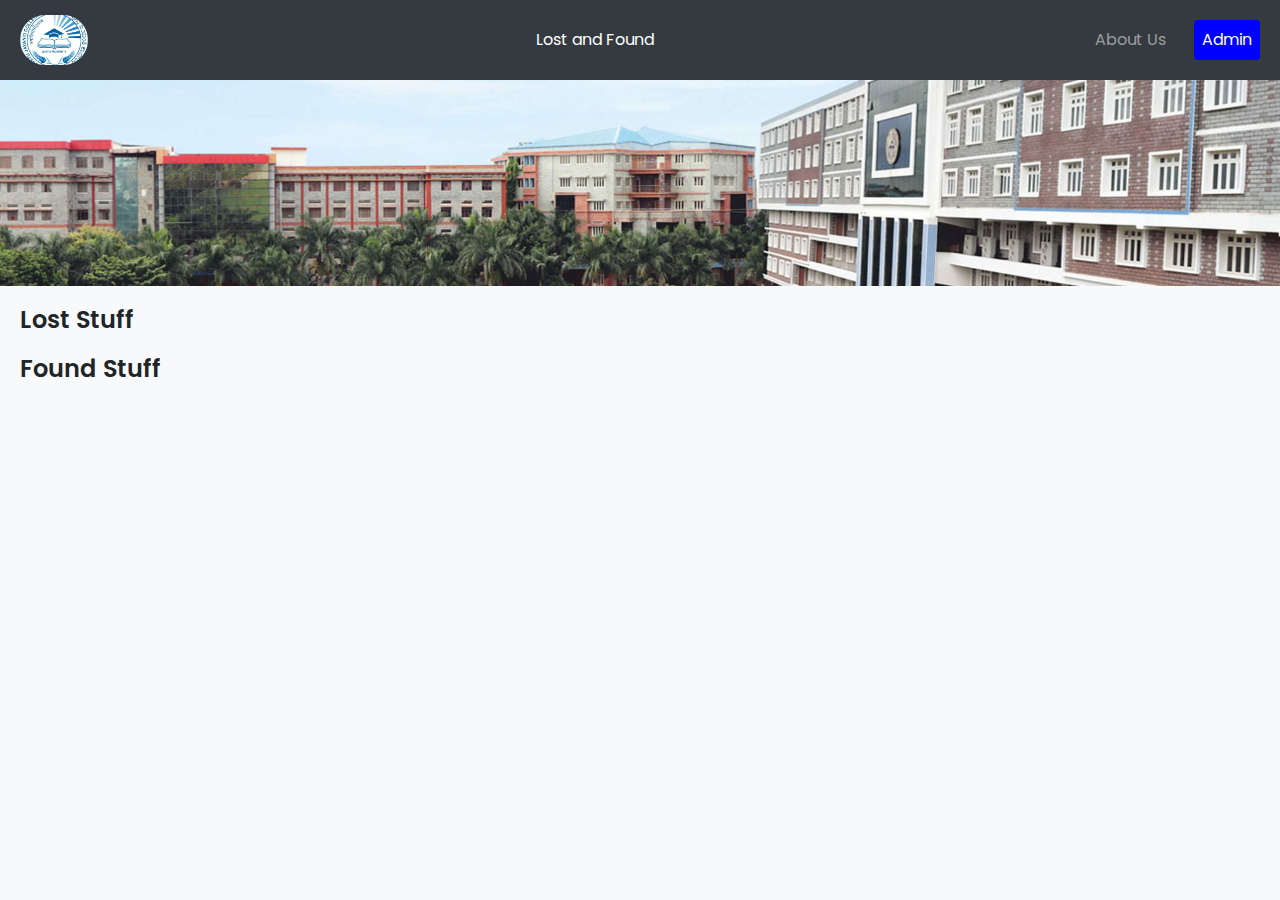
<file: index.html>
<!DOCTYPE html>
<html lang="en">
<head>
    <meta charset="UTF-8">
    <meta name="viewport" content="width=device-width, initial-scale=1.0">
    <title>Lost and Found</title>
    <!-- Bootstrap CSS -->
    <link href="https://stackpath.bootstrapcdn.com/bootstrap/4.5.2/css/bootstrap.min.css" rel="stylesheet">
    <!-- Google Fonts -->
    <link href="https://fonts.googleapis.com/css2?family=Poppins:wght@400;600&display=swap" rel="stylesheet">
    <style>
        body {
            font-family: 'Poppins', sans-serif;
            background-color: #f8f9fa;
        }
        .navbar {
            padding: 10px 20px;
        }
        .navbar-brand img {
            height: 50px;
            width: auto;
        }
        .navbar-nav {
            flex: 1;
            justify-content: center;
        }
        .navbar-collapse {
            display: flex;
            justify-content: space-between;
        }
        .nav-link.login-btn {
            color: white !important;
            background-color: blue;
            border-radius: 4px;
            padding: 8px 16px;
            transition: background-color 0.3s;
        }
        .nav-link.login-btn:hover {
            background-color: darkblue;
            color: white !important;
        }
        .navbar-nav.right {
            flex: none;
            display: flex;
        }
        .nav-item + .nav-item {
            margin-left: 20px;
        }
        .header-image {
            width: 100%;
            height: auto;
        }
        .content {
            margin: 20px;
        }
        .card {
            margin-bottom: 20px;
            border: 1px solid #ddd;
            border-radius: 8px;
            background-color: #fff;
        }
        .card-body {
            padding: 15px;
        }
        .card-title {
            font-weight: 600;
        }
        .card-text {
            margin-bottom: 10px;
        }
        h2 {
            font-size: 24px;
            margin-bottom: 20px;
            font-weight: 600;
        }
    </style>
</head>
<body>

<nav class="navbar navbar-expand-lg navbar-dark bg-dark">
    <a class="navbar-brand" href="#">
        <img src="kjc logo 1.png" alt="Logo">
    </a>
    <button class="navbar-toggler" type="button" data-toggle="collapse" data-target="#navbarNav" aria-controls="navbarNav" aria-expanded="false" aria-label="Toggle navigation">
        <span class="navbar-toggler-icon"></span>
    </button>
    <div class="collapse navbar-collapse" id="navbarNav">
        <ul class="navbar-nav mx-auto">
            <li class="nav-item active">
                <a class="nav-link" href="#">Lost and Found <span class="sr-only">(current)</span></a>
            </li>
        </ul>
        <ul class="navbar-nav right">
            <li class="nav-item">
                <a class="nav-link" href="about-us.html">About Us</a>
            </li>
            <li class="nav-item">
                <a class="nav-link login-btn" href="login.html">Admin</a>
            </li>
        </ul>
    </div>
</nav>

<img src="Rectangle 10.png" class="header-image" alt="Header Image">

<div class="content">
    <h2>Lost Stuff</h2>
    <div class="row" id="lost-items">
        <!-- Lost items will be added here -->
    </div>
    <h2>Found Stuff</h2>
    <div class="row" id="found-items">
        <!-- Found items will be added here -->
    </div>
</div>

<!-- Bootstrap JS, Popper.js, and jQuery -->
<script src="https://code.jquery.com/jquery-3.5.1.min.js"></script>
<script src="https://cdn.jsdelivr.net/npm/@popperjs/core@2.9.2/dist/umd/popper.min.js"></script>
<script src="https://stackpath.bootstrapcdn.com/bootstrap/4.5.2/js/bootstrap.min.js"></script>
<script>
    function displayItems() {
        let items = JSON.parse(localStorage.getItem('lostAndFoundItems')) || [];

        let lostItemsContainer = document.getElementById('lost-items');
        let foundItemsContainer = document.getElementById('found-items');

        lostItemsContainer.innerHTML = '';
        foundItemsContainer.innerHTML = '';

        items.forEach(item => {
            const cardHtml = `
                <div class="col-md-4">
                    <div class="card">
                        <div class="card-body">
                            <h5 class="card-title">${item.name}</h5>
                            <p class="card-text">Date: ${item.date}</p>
                            <p class="card-text">${item.details}</p>
                            <p class="card-text"><small class="text-muted">Owner: ${item.owner}</small></p>
                        </div>
                    </div>
                </div>
            `;

            if (item.status === 'lost') {
                lostItemsContainer.insertAdjacentHTML('beforeend', cardHtml);
            } else {
                foundItemsContainer.insertAdjacentHTML('beforeend', cardHtml);
            }
        });
    }

    // Display items on page load
    document.addEventListener('DOMContentLoaded', displayItems);
</script>

</body>
</html>
</file>
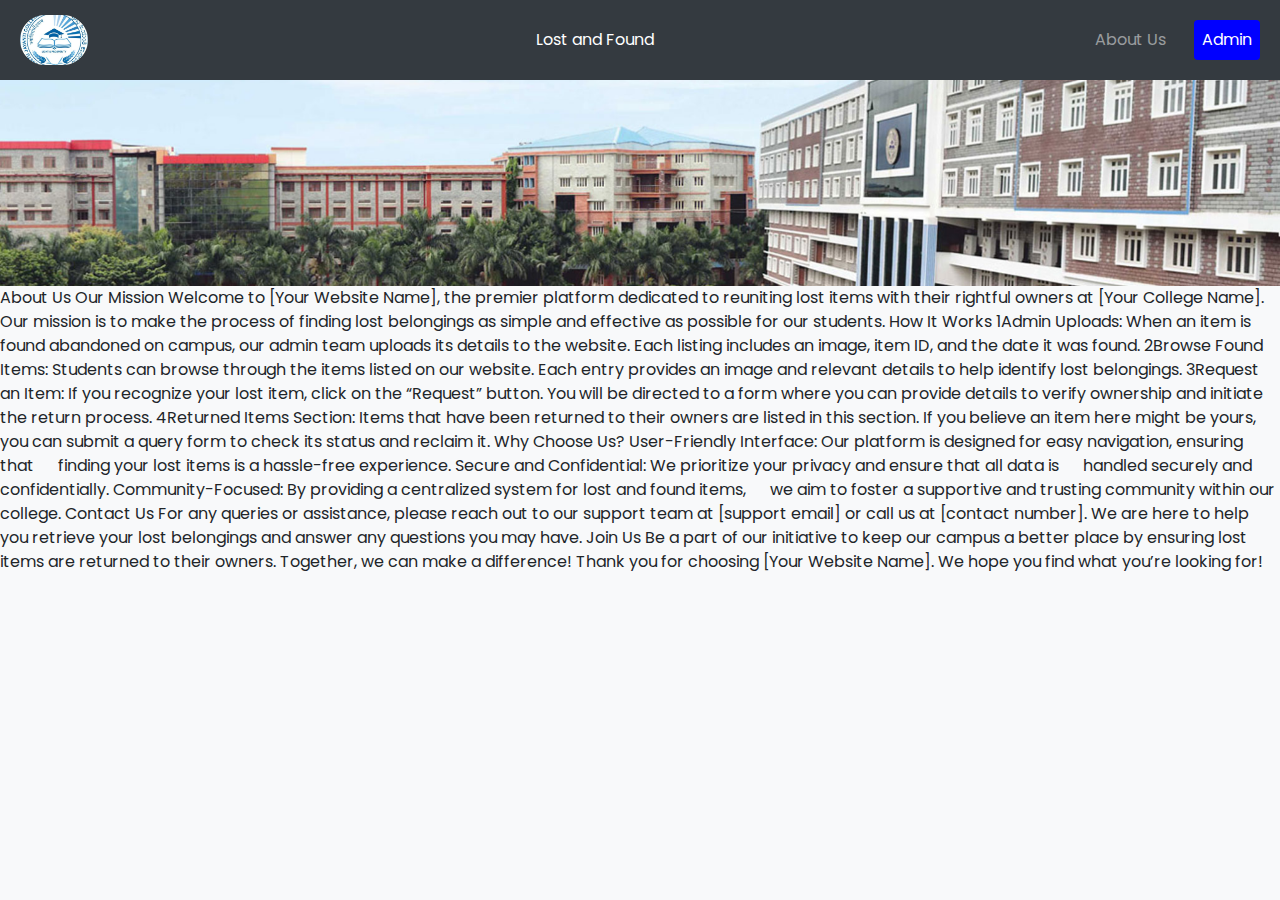
<file: about-us.html>
<!DOCTYPE html>
<html lang="en">
<head>
    <meta charset="UTF-8">
    <meta name="viewport" content="width=device-width, initial-scale=1.0">
    <title>Lost and Found</title>
    <!-- Bootstrap CSS -->
    <link href="https://stackpath.bootstrapcdn.com/bootstrap/4.5.2/css/bootstrap.min.css" rel="stylesheet">
    <!-- Google Fonts -->
    <link href="https://fonts.googleapis.com/css2?family=Poppins:wght@400;600&display=swap" rel="stylesheet">
    <style>
        body {
            font-family: 'Poppins', sans-serif;
            background-color: #f8f9fa;
        }
        .navbar {
            padding: 10px 20px;
        }
        .navbar-brand img {
            height: 50px;
            width: auto;
        }
        .navbar-nav {
            flex: 1;
            justify-content: center;
        }
        .navbar-collapse {
            display: flex;
            justify-content: space-between;
        }
        .nav-link.login-btn {
            color: white !important;
            background-color: blue;
            border-radius: 4px;
            padding: 8px 16px;
            transition: background-color 0.3s;
        }
        .nav-link.login-btn:hover {
            background-color: darkblue;
            color: white !important;
        }
        .navbar-nav.right {
            flex: none;
            display: flex;
        }
        .nav-item + .nav-item {
            margin-left: 20px;
        }
        .header-image {
            width: 100%;
            height: auto;
        }
        .content {
            margin: 20px;
        }
        .card {
            margin-bottom: 20px;
            border: 1px solid #ddd;
            border-radius: 8px;
            background-color: #fff;
        }
        .card-body {
            padding: 15px;
        }
        .card-title {
            font-weight: 600;
        }
        .card-text {
            margin-bottom: 10px;
        }
        h2 {
            font-size: 24px;
            margin-bottom: 20px;
            font-weight: 600;
        }
    </style>
</head>
<body>

<nav class="navbar navbar-expand-lg navbar-dark bg-dark">
    <a class="navbar-brand" href="#">
        <img src="kjc logo 1.png" alt="Logo">
    </a>
    <button class="navbar-toggler" type="button" data-toggle="collapse" data-target="#navbarNav" aria-controls="navbarNav" aria-expanded="false" aria-label="Toggle navigation">
        <span class="navbar-toggler-icon"></span>
    </button>
    <div class="collapse navbar-collapse" id="navbarNav">
        <ul class="navbar-nav mx-auto">
            <li class="nav-item active">
                <a class="nav-link" href="#">Lost and Found <span class="sr-only">(current)</span></a>
            </li>
        </ul>
        <ul class="navbar-nav right">
            <li class="nav-item">
                <a class="nav-link" href="#">About Us</a>
            </li>
            <li class="nav-item">
                <a class="nav-link login-btn" href="login.html">Admin</a>
            </li>
        </ul>
    </div>
</nav>

<img src="Rectangle 10.png" class="header-image" alt="Header Image">
<p>About Us
    Our Mission
    Welcome to [Your Website Name], the premier platform dedicated to reuniting lost items
    with their rightful owners at [Your College Name]. Our mission is to make the process
    of finding lost belongings as simple and effective as possible for our students.
    How It Works
    1Admin Uploads: When an item is found abandoned on campus, our admin team uploads
    its details to the website. Each listing includes an image, item ID, and the date it was found.
    2Browse Found Items: Students can browse through the items listed on our website. Each
    entry provides an image and relevant details to help identify lost belongings.
    3Request an Item: If you recognize your lost item, click on the “Request” button.
    You will be directed to a form where you can provide details to verify ownership and
    initiate the return process.
    4Returned Items Section: Items that have been returned to their owners are listed in
    this section. If you believe an item here might be yours, you can submit a query
    form to check its status and reclaim it.
    Why Choose Us?
    User-Friendly Interface: Our platform is designed for easy navigation, ensuring that
         finding your lost items is a hassle-free experience.
    Secure and Confidential: We prioritize your privacy and ensure that all data is
         handled securely and confidentially.
    Community-Focused: By providing a centralized system for lost and found items,
         we aim to foster a supportive and trusting community within our college.
    Contact Us
    For any queries or assistance, please reach out to our support team at [support email]
    or call us at [contact number]. We are here to help you retrieve your lost belongings and
    answer any questions you may have.
    Join Us
    Be a part of our initiative to keep our campus a better place by ensuring lost items are
    returned to their owners. Together, we can make a difference!
    Thank you for choosing [Your Website Name]. We hope you find what you’re looking for!
    </p>
</file>
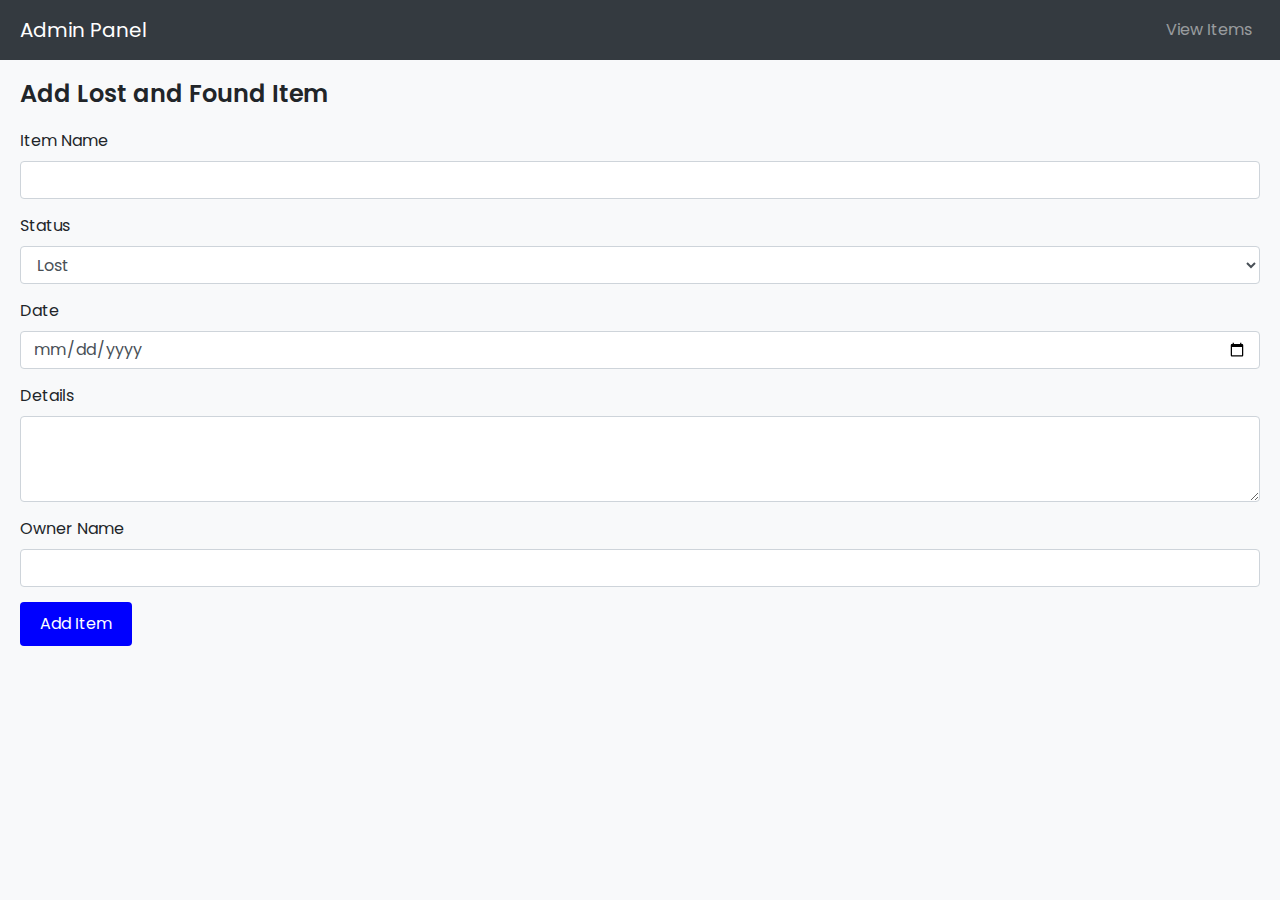
<file: admin.html>
<!DOCTYPE html>
<html lang="en">
<head>
    <meta charset="UTF-8">
    <meta name="viewport" content="width=device-width, initial-scale=1.0">
    <title>Admin - Add Lost and Found Items</title>
    <!-- Bootstrap CSS -->
    <link href="https://stackpath.bootstrapcdn.com/bootstrap/4.5.2/css/bootstrap.min.css" rel="stylesheet">
    <!-- Google Fonts -->
    <link href="https://fonts.googleapis.com/css2?family=Poppins:wght@400;600&display=swap" rel="stylesheet">
    <style>
        body {
            font-family: 'Poppins', sans-serif;
            background-color: #f8f9fa;
        }
        .navbar {
            padding: 10px 20px;
        }
        .content {
            margin: 20px;
        }
        h2 {
            font-size: 24px;
            margin-bottom: 20px;
            font-weight: 600;
        }
        .form-group {
            margin-bottom: 15px;
        }
        button.btn-primary {
            background-color: blue;
            border: none;
            padding: 10px 20px;
            border-radius: 4px;
            transition: background-color 0.3s;
        }
        button.btn-primary:hover {
            background-color: darkblue;
        }
    </style>
</head>
<body>

<nav class="navbar navbar-expand-lg navbar-dark bg-dark">
    <a class="navbar-brand" href="#">Admin Panel</a>
    <button class="navbar-toggler" type="button" data-toggle="collapse" data-target="#navbarNav" aria-controls="navbarNav" aria-expanded="false" aria-label="Toggle navigation">
        <span class="navbar-toggler-icon"></span>
    </button>
    <div class="collapse navbar-collapse" id="navbarNav">
        <ul class="navbar-nav ml-auto">
            <li class="nav-item">
                <a class="nav-link" href="index.html">View Items</a>
            </li>
        </ul>
    </div>
</nav>

<div class="content">
    <h2>Add Lost and Found Item</h2>
    <form id="add-item-form">
        <div class="form-group">
            <label for="itemName">Item Name</label>
            <input type="text" class="form-control" id="itemName" required>
        </div>
        <div class="form-group">
            <label for="itemStatus">Status</label>
            <select class="form-control" id="itemStatus" required>
                <option value="lost">Lost</option>
                <option value="found">Found</option>
            </select>
        </div>
        <div class="form-group">
            <label for="itemDate">Date</label>
            <input type="date" class="form-control" id="itemDate" required>
        </div>
        <div class="form-group">
            <label for="itemDetails">Details</label>
            <textarea class="form-control" id="itemDetails" rows="3" required></textarea>
        </div>
        <div class="form-group">
            <label for="itemOwner">Owner Name</label>
            <input type="text" class="form-control" id="itemOwner" required>
        </div>
        <button type="submit" class="btn btn-primary">Add Item</button>
    </form>
</div>

<!-- Bootstrap JS, Popper.js, and jQuery -->
<script src="https://code.jquery.com/jquery-3.5.1.min.js"></script>
<script src="https://cdn.jsdelivr.net/npm/@popperjs/core@2.9.2/dist/umd/popper.min.js"></script>
<script src="https://stackpath.bootstrapcdn.com/bootstrap/4.5.2/js/bootstrap.min.js"></script>
<script>
    document.getElementById('add-item-form').addEventListener('submit', function(event) {
        event.preventDefault();

        const itemName = document.getElementById('itemName').value;
        const itemStatus = document.getElementById('itemStatus').value;
        const itemDate = document.getElementById('itemDate').value;
        const itemDetails = document.getElementById('itemDetails').value;
        const itemOwner = document.getElementById('itemOwner').value;

        const item = {
            name: itemName,
            status: itemStatus,
            date: itemDate,
            details: itemDetails,
            owner: itemOwner
        };

        let items = JSON.parse(localStorage.getItem('lostAndFoundItems')) || [];
        items.push(item);
        localStorage.setItem('lostAndFoundItems', JSON.stringify(items));

        alert('Item added successfully!');
        document.getElementById('add-item-form').reset();
    });
</script>

</body>
</html>
</file>
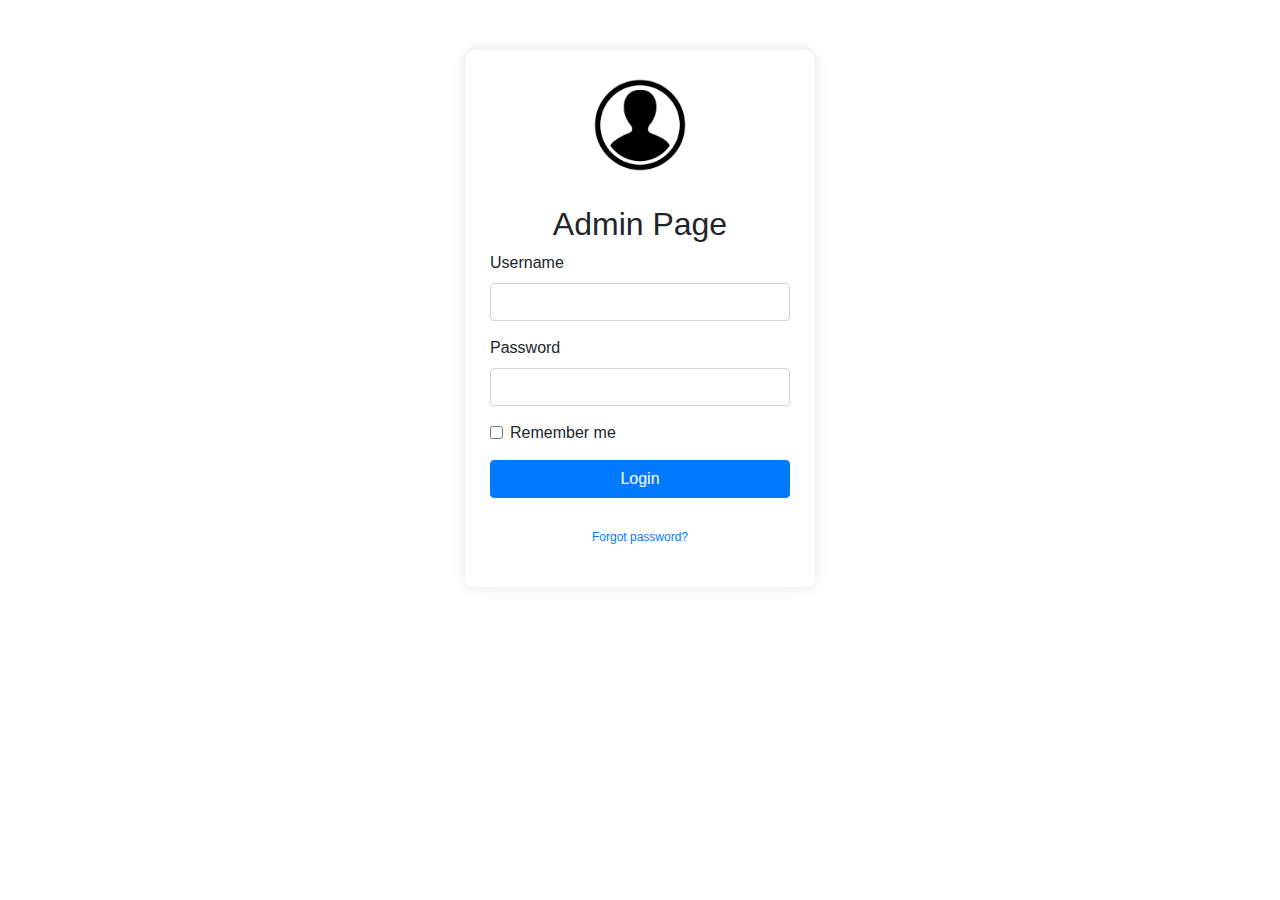
<file: login.html>
<!DOCTYPE html>
<html lang="en">
<head>
  <meta charset="UTF-8">
  <meta name="viewport" content="width=device-width, initial-scale=1.0">
  <title>Admin Page</title>
  <!-- Bootstrap CSS -->
  <link rel="stylesheet" href="https://stackpath.bootstrapcdn.com/bootstrap/4.5.2/css/bootstrap.min.css">
  <!-- Custom styles -->
  <style>
    .login-container {
      width: 350px; /* Adjusted width */
      margin: auto;
      margin-top: 50px;
      padding: 25px;
      border-radius: 10px;
      background: #fff;
      box-shadow: 0px 0px 15px 0px rgba(0,0,0,0.1);
    }
    .login-container .logo {
      text-align: center;
      margin-bottom: 10px; /* Reduced margin */
    }
    .login-container .login-form {
      padding: 20px 0;
    }
    .login-container .form-group {
      margin-bottom: 15px; /* Reduced margin */
    }
    .login-container .btn-primary {
      width: 100%;
    }
    .login-container .forgot-password {
      text-align: center;
      font-size: 12px;
      margin-top: 10px;
    }
  </style>
</head>
<body>
  
  <div class="container">
    <div class="login-container">
      <div class="logo">
        <img src="LOGIN 1.png" alt="Logo" width="100">
      </div>
      <div class="login-form">
        <h2 class="text-center">Admin Page</h2>
        <form action="admin.html" method="post">
          <div class="form-group">
            <label for="username">Username</label>
            <input type="text" class="form-control" id="username" name="username" required>
          </div>
          <div class="form-group">
            <label for="password">Password</label>
            <input type="password" class="form-control" id="password" name="password" required>
          </div>
          <div class="form-group form-check">
            <input type="checkbox" class="form-check-input" id="rememberMe">
            <label class="form-check-label" for="rememberMe">Remember me</label>
          </div>
          <button type="submit" class="btn btn-primary">Login</button>
        </form>
      </div>
      <p class="forgot-password"><a href="">Forgot password?</a></p>
    </div>
  </div>

  <!-- Bootstrap JS and dependencies (optional if you need JavaScript features) -->
  <script src="https://code.jquery.com/jquery-3.5.1.slim.min.js"></script>
  <script src="https://cdn.jsdelivr.net/npm/@popperjs/core@2.5.4/dist/umd/popper.min.js"></script>
  <script src="https://stackpath.bootstrapcdn.com/bootstrap/4.5.2/js/bootstrap.min.js"></script>
</body>
</html>
</file>
